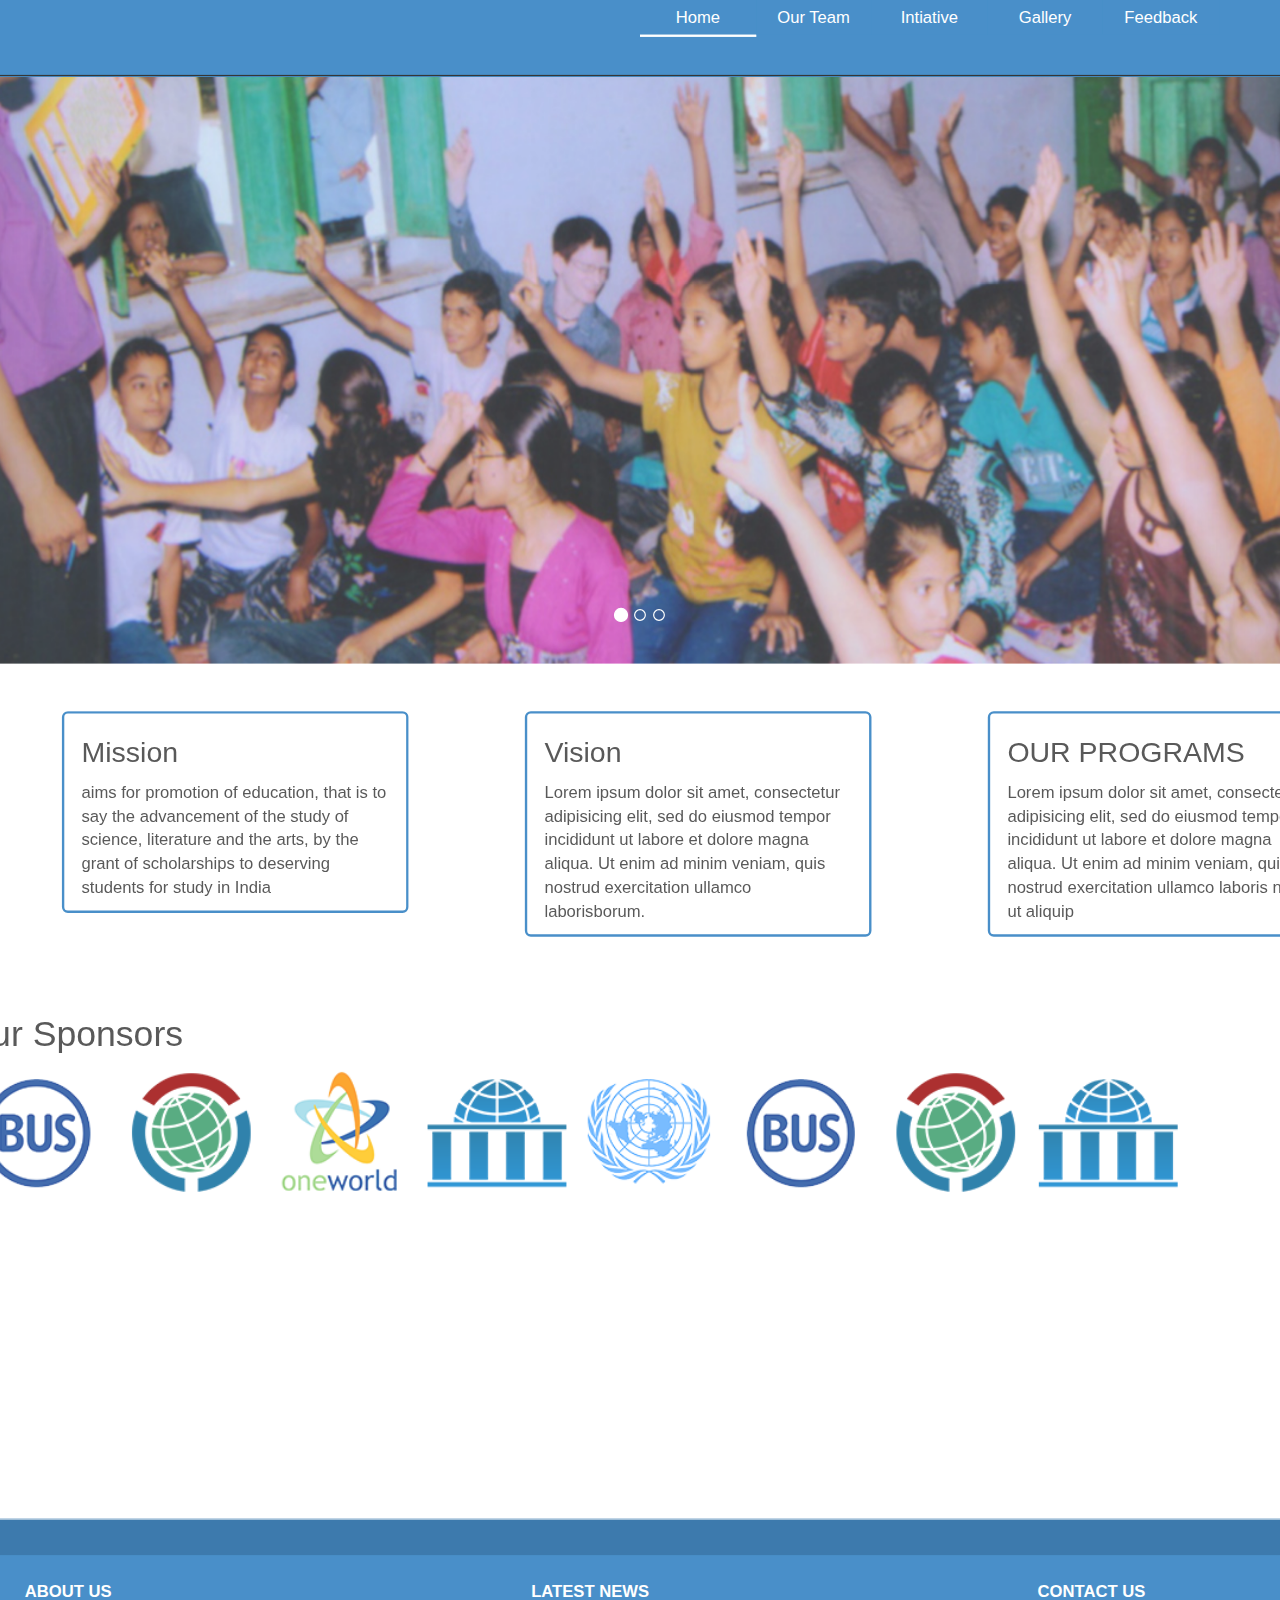
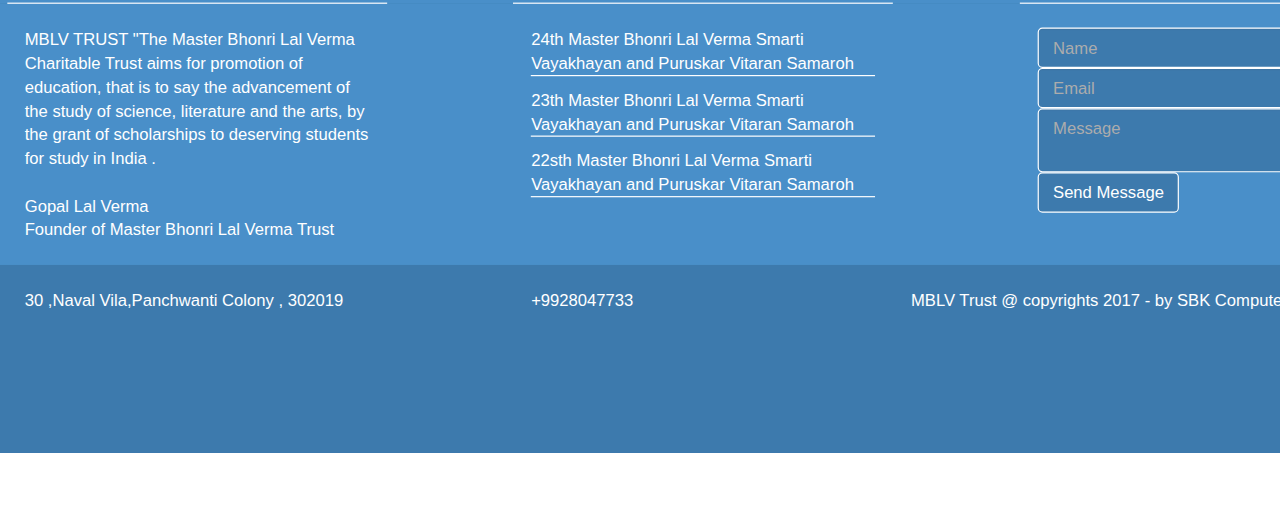
<file: index.html>
<!DOCTYPE html>
<html>
<head>
	<title>MBLV Trust | Home</title>
	<link rel="stylesheet" href="css/bootstrap.min.css" >
	<!-- <link rel="stylesheet" href="css/bootstrap-theme.min.css"> -->
	<link rel="stylesheet" href="css/main.css" >
	 <link href="css/full-slider.css" rel="stylesheet">
	<!-- Optional theme -->
	

	<!-- Latest compiled and minified JavaScript -->
	<script src="js/bootstrap.min.js" ></script>
</head>
<body>
	 <nav class="navbar navbar-inverse navbar-fixed-top" id="navbar-my">
      <div class="container">
        <div class="navbar-header" >
          <button type="button" class="navbar-toggle collapsed" data-toggle="collapse" >
            <span class="sr-only">Toggle navigation</span>
            <span class="icon-bar"></span>
            <span class="icon-bar"></span>
            <span class="icon-bar"></span>
          </button><br>
          <!-- <img src="cinqueterre.jpg" class="img-rounded" alt="Cinque Terre" width="50" height="50"> --> 
          <a class="navbar-brand" id="links-color" href="#">MBLV Trust</a>
        </div>
        <div id="navbar" class="navbar-collapse collapse">
          <form class="navbar-form navbar-right">
            <div class="form-group">
              <!-- <input type="text" placeholder="Email" class="form-control"> -->
            </div>
            <div class="form-group">
              <!-- <input type="password" placeholder="Password" class="form-control"> -->
            </div>
            <!-- <button type="submit" class="btn btn-success">Sign in</button> -->
            <button type="submit" class="btn btn-success">REG. NO. 2005/175</button>
          </form>
        </div><!--/.navbar-collapse -->
        <div class="row">
          <div class="col-sm-3"></div>
		  <div class="col-sm-3"></div>
		  <!-- <div class="col-sm-1"></div> -->
		  <div class="col-sm-1 navbtn" style="border-bottom: 2px solid white;"> <a class="links-nav" href="#">Home</a></div>
		  <div class="col-sm-1 navbtn" > <a class="links-nav" href="team.html">Our Team</a></div>
		  <div class="col-sm-1 navbtn"> <a class="links-nav" href="social.html">Intiative</a></div>
		  <div class="col-sm-1 navbtn"> <a class="links-nav" href="gallery.html">Gallery</a></div>
		  <div class="col-sm-1 navbtn"  onclick="nk()"> <a class="links-nav" href="#footer">Feedback</a></div>
		</div>
      </div>
    </nav>
<br>
<!-- <img src="images/logo.png" class="logo"> -->
<div class="container main" >
	<header id="myCarousel" class="carousel slide">
        <ol class="carousel-indicators">
            <li data-target="#myCarousel" data-slide-to="0" class="active"></li>
            <li data-target="#myCarousel" data-slide-to="1"></li>
            <li data-target="#myCarousel" data-slide-to="2"></li>
        </ol>
        <div class="carousel-inner">
            <div class="item active">
                <div class="fill" style="background-image:url(images/1.jpg);"></div>
                <div class="carousel-caption">
                 <!--    <h2><b>ARISE , AWEAK AND DON`T STOP TILL THE GOAL IS REACHED<b><br>
					MAHATMA GANDTHI</h2> -->
                </div>
            </div>
            <div class="item">
                <div class="fill" style="background-image:url('images/2.jpg');"></div>
                <div class="carousel-caption">
                    <!-- <h2><b>EDUCATION IS THE MANIFESTATION OF THE PERFECTION ALREADY IN MAN<b><br>
						SWAMI VEVEKANANDA	</h2> -->
                </div>
            </div>
            <div class="item">
                <div class="fill" style="background-image:url('images/3.jpg');"></div>
                <div class="carousel-caption">
                    <!-- <h2>EDUCATION IS THE MANIFESTATION OF THE PERFECTION ALREADY IN MAN<b><br>
						SWAMI VEVEKANANDA</h2> -->
                </div>
            </div>
        </div>
        <a class="left carousel-control" href="#myCarousel" data-slide="prev">
            <span class="icon-prev"></span>
        </a>
        <a class="right carousel-control" href="#myCarousel" data-slide="next">
            <span class="icon-next"></span>
        </a>

    </header>
</div><br>
<div class="container missions">
	<div class="row miss" >
	 	<div class="col-sm-1"></div>
		<div class="col-sm-3 mission1"> 
		  
		  <h3 >Mission</h3>
		  <p>aims for promotion of education, that is to say the advancement of the study of science, literature and the arts, by the grant of scholarships to deserving students for study in India  </p>
		</div>
	    <div class="col-sm-1"></div>
	    <div class="col-sm-3 mission1 ">
	    <h3 >Vision</h3>
		  <p>Lorem ipsum dolor sit amet, consectetur adipisicing elit, sed do eiusmod
		  tempor incididunt ut labore et dolore magna aliqua. Ut enim ad minim veniam,
		  quis nostrud exercitation ullamco laborisborum. </p>
		</div>
		<div class="col-sm-1"></div>
		<div class="col-sm-3 mission1">
		<h3>OUR PROGRAMS</h3>
		  <p>Lorem ipsum dolor sit amet, consectetur adipisicing elit, sed do eiusmod
		  tempor incididunt ut labore et dolore magna aliqua. Ut enim ad minim veniam,
		  quis nostrud exercitation ullamco laboris nisi ut aliquip  </p>
		</div>
    </div>
</div>
<div class="container partners">
	<h2 class="title-style-1">Our Sponsors</h2>
    <ul class="owl-carousel list-unstyled list-sponsors">
      <li> <img src="images/sponsors/bus.png" alt=""></li>
      <li> <img src="images/sponsors/wikimedia.png" alt=""></li>
      <li> <img src="images/sponsors/one-world.png" alt=""></li>
      <li> <img src="images/sponsors/wikiversity.png" alt=""></li>
      <li> <img src="images/sponsors/united-nations.png" alt=""></li>
      <li> <img src="images/sponsors/bus.png" alt=""></li>
      <li> <img src="images/sponsors/wikimedia.png" alt=""></li>
      <li> <img src="images/sponsors/wikiversity.png" alt="">
    </ul>
</div>

<div class="container" id="footer">

 	<div class="row footer" >
	 	<div class="col-sm-1"></div>
		  <div class="col-sm-3 text"><br>
		  <b>ABOUT US</b>
		</div>
	    <div class="col-sm-1"></div>
	    <div class="col-sm-3 text"><br>
		  <b>LATEST NEWS</b>
		</div>
		<div class="col-sm-1"></div>
		<div class="col-sm-3 text"><br>
			<b>CONTACT US</b>
		</div>
    </div>
	 <div class="row footer1" >
	 	  <div class="col-sm-1"></div>
		  <div class="col-sm-3 small-text"><br>
		  	MBLV TRUST "The Master Bhonri Lal Verma Charitable Trust aims for promotion of education, that is to say the advancement of the study of science, literature and the arts, by the grant of scholarships to deserving students for study in India . <br><br>
		  	Gopal Lal Verma<br>
			Founder of Master Bhonri Lal Verma Trust <br><br>
		  </div>
		  <div class="col-sm-1"></div>
		  <div class="col-sm-3 small-text">
		 	 <p><br>
		 	 	<a href="#">
		 	 		24th Master Bhonri Lal Verma Smarti Vayakhayan and
		 	 		Puruskar Vitaran Samaroh 
		 	 	</a>
		 	 </p>
		 	 <p>
		 	 	<a href="#">
		 	 		23th Master Bhonri Lal Verma Smarti Vayakhayan and
		 	 		Puruskar Vitaran Samaroh 
		 	 	</a>
		 	 </p>
		 	 <p>
		 	 	<a href="#">
		 	 		22sth Master Bhonri Lal Verma Smarti Vayakhayan and
		 	 		Puruskar Vitaran Samaroh 
		 	 	</a>
		 	 </p>
		 	 </div>
		  <div class="col-sm-1"></div>
		  <div class="col-sm-3 small-text">
		  <br>
			  	<form class="">
	            <div class="form-group footer-form" >
	              <input type="text" placeholder="Name" class="form-control ">
	            </div>
	            <div class="form-group">
	              <input type="Email" placeholder="Email" class="form-control footer-form">
	            </div>
	            <div class="form-group">
	              <textarea type="password" placeholder="Message" class="form-control footer-form"></textarea>
	            </div>
	            <button type="submit" class="btn btn-success">Send Message</button>
	          </form>
		  </div>
	</div>
	<div class="row bottom-footer" >
	 	<div class="col-sm-1"></div>
		  <div class="col-sm-3 "><br>30 ,Naval Vila,Panchwanti Colony , 302019 </div>
	    <div class="col-sm-1"></div>
	    <div class="col-sm-3 "><br>+9928047733</div>
		<div class="col-sm-4"><br>
			MBLV Trust @ copyrights 2017 - by <a href="http://www.mblvtrust.in" target="_blank">SBK Computers</a>&nbsp&nbsp<a href="https://www.facebook.com/TrustMBLV/"> <img src="images/facebook.jpg" style="width: 20px;height: 20px; cursor: pointer;"></a>
		</div>
		<!-- <div class="col-sm-1 ">SBK Computers</div> -->
    </div>
    <script src="js/jquery.js"></script>
    <script src="js/bootstrap.min.js"></script>
     <script>
    $('.carousel').carousel({
        interval: 3000 //changes the speed
    })
    </script>
    <script src = "js/TweenMax.min.js"></script>
<script src = "js/main.js"></script>
</div>
</body>
</html>
</file>
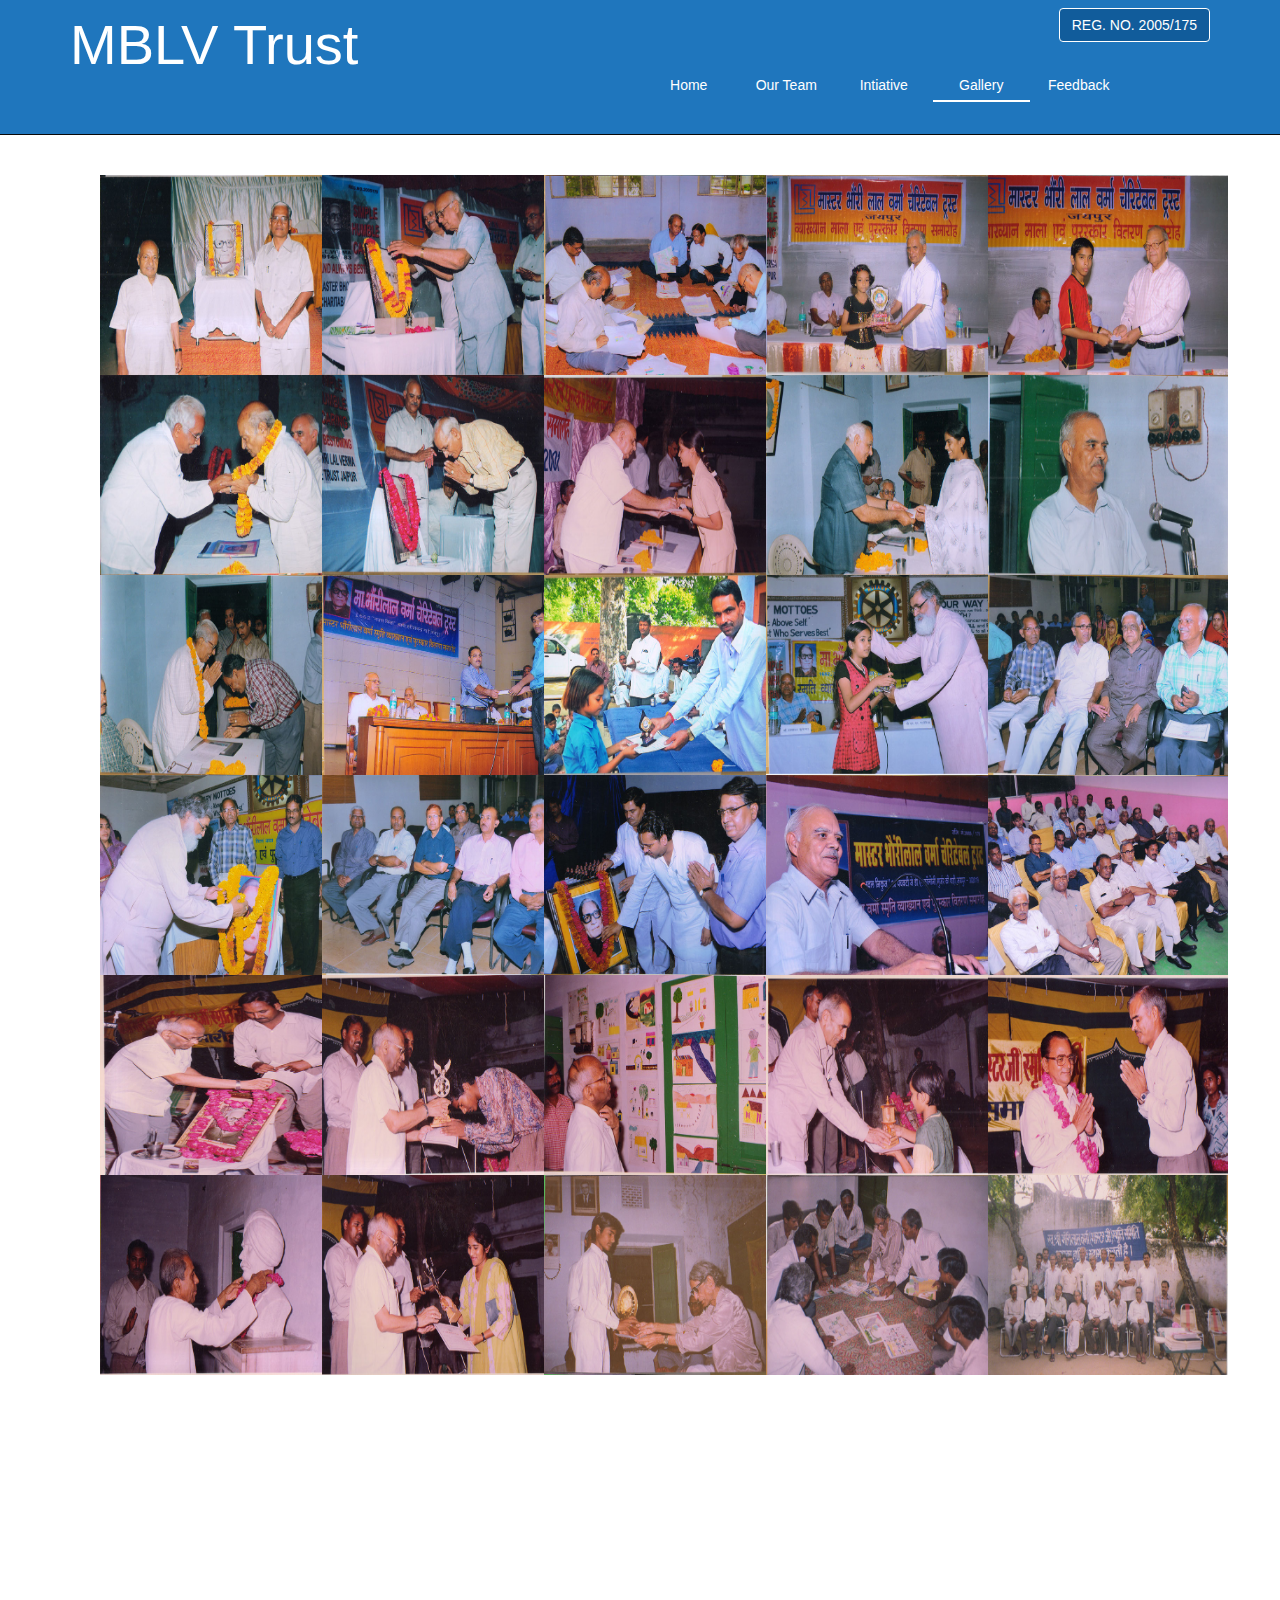
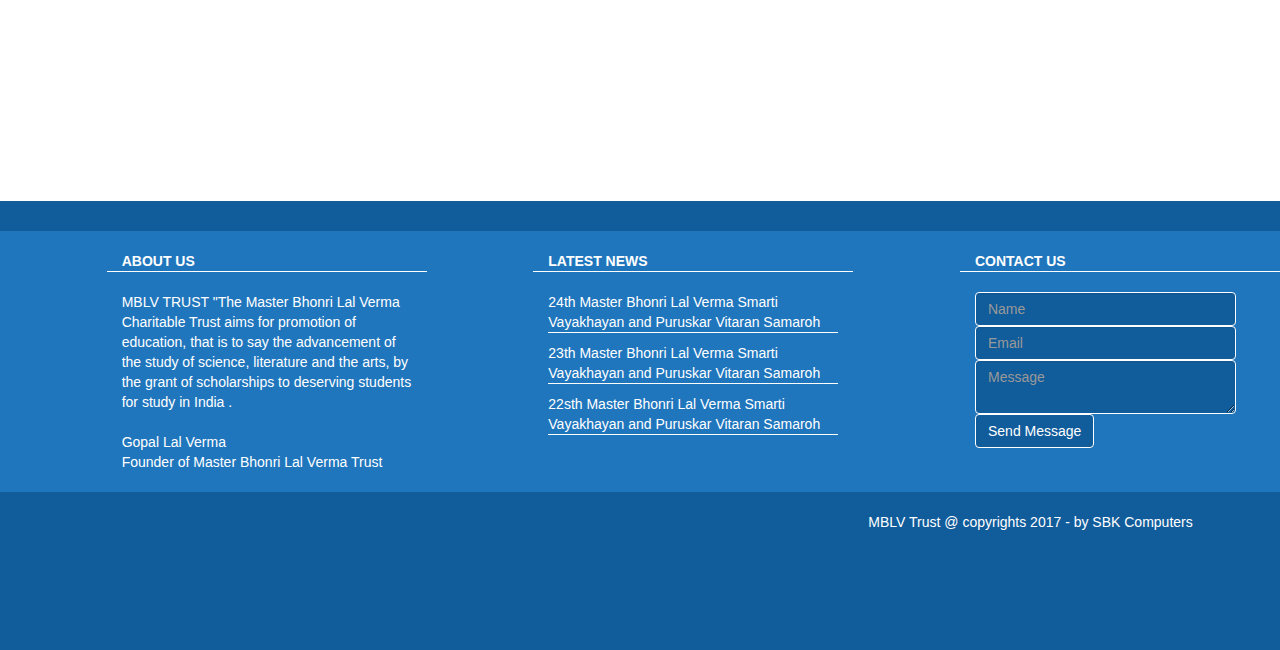
<file: gallery.html>
<!DOCTYPE html>
<html>
<head>
	<title></title>
	<link rel="stylesheet" href="css/bootstrap.min.css" >
	<link rel="stylesheet" href="css/gallery.css" >
</head>
<body>
	 <nav class="navbar navbar-inverse navbar-fixed-top" id="navbar-my">
      <div class="container">
        <div class="navbar-header" >

          <button type="button" class="navbar-toggle collapsed" data-toggle="collapse" >
            <span class="sr-only">Toggle navigation</span>
            <span class="icon-bar"></span>
            <span class="icon-bar"></span>
            <span class="icon-bar"></span>
          </button>
          <br> 
          <a class="navbar-brand" id="links-color" href="#">MBLV Trust</a>
        </div>
        <div id="navbar" class="navbar-collapse collapse">
          <form class="navbar-form navbar-right">
            <div class="form-group">
              <!-- <input type="text" placeholder="Email" class="form-control"> -->
            </div>
            <div class="form-group">
              <!-- <input type="password" placeholder="Password" class="form-control"> -->
            </div>
            <!-- <button type="submit" class="btn btn-success">Sign in</button> -->
             <button type="submit" class="btn btn-success">REG. NO. 2005/175</button>
          </form>
        </div>
        <div class="row">
          <div class="col-sm-3"></div>
		  <div class="col-sm-3"></div>
		   <div class="col-sm-1 navbtn"> <a class="links-nav" href="index.html">Home</a></div>
		  <div class="col-sm-1 navbtn"> <a class="links-nav" href="team.html">Our Team</a></div>
		  <div class="col-sm-1 navbtn"> <a class="links-nav" href="social.html">Intiative</a></div>
		  <div class="col-sm-1 navbtn" style="border-bottom: 2px solid white;"> <a class="links-nav" href="gallery.html">Gallery</a></div>
		  <div class="col-sm-1 navbtn"  onclick="nk()"> <a class="links-nav" href="#footer">Feedback</a></div>
		</div>
      </div>
    </nav>
<br>

<div class="container main">
<br><br>
	<div class="row " >
	 	<div class="col-sm-1"></div>
		  <div class="col-sm-2 ">
		  <img src="images/2005-3.jpg" width="240px" height="200px" class="imagesGallery">
		  </div>
	    <div class="col-sm-2 ">
		  <img src="images/2006-2.jpg" width="240px" height="200px" class="imagesGallery">
		</div>
		<!-- <div class="col-sm-1"></div> -->
		<div class="col-sm-2 ">
			<img src="images/2010-4.jpg" width="240px" height="200px" class="imagesGallery">
		</div>
		<div class="col-sm-2 ">
			<img src="images/2008-2.jpg" width="240px" height="200px" class="imagesGallery">
		</div>
		<div class="col-sm-2 ">
			<img src="images/2008-1.jpg" width="240px" height="200px" class="imagesGallery">
		</div>
    </div>
    <div class="row " >
	 	<div class="col-sm-1"></div>
		  <div class="col-sm-2 ">
		  <img src="images/2007-3.jpg" width="240px" height="200px" class="imagesGallery">
		  </div>
	    <div class="col-sm-2 ">
		  <img src="images/2007-2.jpg" width="240px" height="200px" class="imagesGallery">
		</div>
		<!-- <div class="col-sm-1"></div> -->
		<div class="col-sm-2 ">
			<img src="images/2001-3.jpg" width="240px" height="200px" class="imagesGallery">
		</div>
		<div class="col-sm-2 ">
			<img src="images/2003-1.jpg" width="240px" height="200px" class="imagesGallery">
		</div>
		<div class="col-sm-2 ">
			<img src="images/2003-5.jpg" width="240px" height="200px" class="imagesGallery">
		</div>
    </div>
    <div class="row " >
	 	<div class="col-sm-1"></div>
		  <div class="col-sm-2 ">
		  <img src="images/2003-7.jpg" width="240px" height="200px" class="imagesGallery">
		  </div>
	    <div class="col-sm-2 ">
		  <img src="images/2012-2.jpg" width="240px" height="200px" class="imagesGallery">
		</div>
		<!-- <div class="col-sm-1"></div> -->
		<div class="col-sm-2 ">
			<img src="images/2012-4.jpg" width="240px" height="200px" class="imagesGallery">
		</div>
		<div class="col-sm-2 ">
			<img src="images/2013-2.jpg" width="240px" height="200px" class="imagesGallery">
		</div>
		<div class="col-sm-2 ">
			<img src="images/2013-3.jpg" width="240px" height="200px" class="imagesGallery">
		</div>
    </div>
    <div class="row " >
	 	<div class="col-sm-1"></div>
		  <div class="col-sm-2 ">
		  <img src="images/2013-5.jpg" width="240px" height="200px" class="imagesGallery">
		  </div>
	    <div class="col-sm-2 ">
		  <img src="images/2013-7.jpg" width="240px" height="200px" class="imagesGallery">
		</div>
		<!-- <div class="col-sm-1"></div> -->
		<div class="col-sm-2 ">
			<img src="images/2014-2.jpg" width="240px" height="200px" class="imagesGallery">
		</div>
		<div class="col-sm-2 ">
			<img src="images/2015-2.jpg" width="240px" height="200px" class="imagesGallery">
		</div>
		<div class="col-sm-2 ">
			<img src="images/2015-4.jpg" width="240px" height="200px" class="imagesGallery">
		</div>
    </div>
    <div class="row " >
	 	<div class="col-sm-1"></div>
		  <div class="col-sm-2 ">
		  <img src="images/93-1.jpg" width="240px" height="200px" class="imagesGallery">
		  </div>
	    <div class="col-sm-2 ">
		  <img src="images/93-2.jpg" width="240px" height="200px" class="imagesGallery">
		</div>
		<!-- <div class="col-sm-1"></div> -->
		<div class="col-sm-2 ">
			<img src="images/93-11.jpg" width="240px" height="200px" class="imagesGallery">
		</div>
		<div class="col-sm-2 ">
			<img src="images/93-9.jpg" width="240px" height="200px" class="imagesGallery">
		</div>
		<div class="col-sm-2 ">
			<img src="images/93-8.jpg" width="240px" height="200px" class="imagesGallery">
		</div>
    </div>
    <div class="row " >
	 	<div class="col-sm-1"></div>
		  <div class="col-sm-2 ">
		  <img src="images/93-6.jpg" width="240px" height="200px" class="imagesGallery">
		  </div>
	    <div class="col-sm-2 ">
		  <img src="images/93-3.jpg" width="240px" height="200px" class="imagesGallery">
		</div>
		<!-- <div class="col-sm-1"></div> -->
		<div class="col-sm-2 ">
			<img src="images/94-1.jpg" width="240px" height="200px" class="imagesGallery">
		</div>
		<div class="col-sm-2 ">
			<img src="images/94-2.jpg" width="240px" height="200px" class="imagesGallery">
		</div>
		<div class="col-sm-2 ">
			<img src="images/94-7.jpg" width="240px" height="200px" class="imagesGallery">
		</div>
    </div>

	 
</div>

<div class="container" id="footer">

 	<div class="row footer" >
	 	<div class="col-sm-1"></div>
		  <div class="col-sm-3 text"><br>
		  <b>ABOUT US</b>
		</div>
	    <div class="col-sm-1"></div>
	    <div class="col-sm-3 text"><br>
		  <b>LATEST NEWS</b>
		</div>
		<div class="col-sm-1"></div>
		<div class="col-sm-3 text"><br>
			<b>CONTACT US</b>
		</div>
    </div>
	 <div class="row footer1" >
	 	  <div class="col-sm-1"></div>
		  <div class="col-sm-3 small-text"><br>
		  	MBLV TRUST "The Master Bhonri Lal Verma Charitable Trust aims for promotion of education, that is to say the advancement of the study of science, literature and the arts, by the grant of scholarships to deserving students for study in India . <br><br>
		  	Gopal Lal Verma<br>
			Founder of Master Bhonri Lal Verma Trust <br><br>
		  </div>
		  <div class="col-sm-1"></div>
		  <div class="col-sm-3 small-text">
		 	 <p><br>
		 	 	<a href="#">
		 	 		24th Master Bhonri Lal Verma Smarti Vayakhayan and
		 	 		Puruskar Vitaran Samaroh 
		 	 	</a>
		 	 </p>
		 	 <p>
		 	 	<a href="#">
		 	 		23th Master Bhonri Lal Verma Smarti Vayakhayan and
		 	 		Puruskar Vitaran Samaroh 
		 	 	</a>
		 	 </p>
		 	 <p>
		 	 	<a href="#">
		 	 		22sth Master Bhonri Lal Verma Smarti Vayakhayan and
		 	 		Puruskar Vitaran Samaroh 
		 	 	</a>
		 	 </p>
		 	 </div>
		  <div class="col-sm-1"></div>
		  <div class="col-sm-3 small-text">
		  <br>
			  	<form class="">
	            <div class="form-group footer-form" >
	              <input type="text" placeholder="Name" class="form-control ">
	            </div>
	            <div class="form-group">
	              <input type="Email" placeholder="Email" class="form-control footer-form">
	            </div>
	            <div class="form-group">
	              <textarea type="password" placeholder="Message" class="form-control footer-form"></textarea>
	            </div>
	            <button type="submit" class="btn btn-success">Send Message</button>
	          </form>
		  </div>
	</div>
	<div class="row bottom-footer" >
	 	<div class="col-sm-1"></div>
		  <div class="col-sm-3 "></div>
	    <div class="col-sm-1"></div>
	    <div class="col-sm-3 "></div>
		<div class="col-sm-4"><br>
			MBLV Trust @ copyrights 2017 - by <a href="http://www.mblvtrust.com" target="_blank">SBK Computers</a>
		</div>
		<!-- <div class="col-sm-1 ">SBK Computers</div> -->
    </div>
    <script src = "js/TweenMax.min.js"></script>
<script src = "js/gallery.js"></script>
</div>
</body>
</html>
</file>
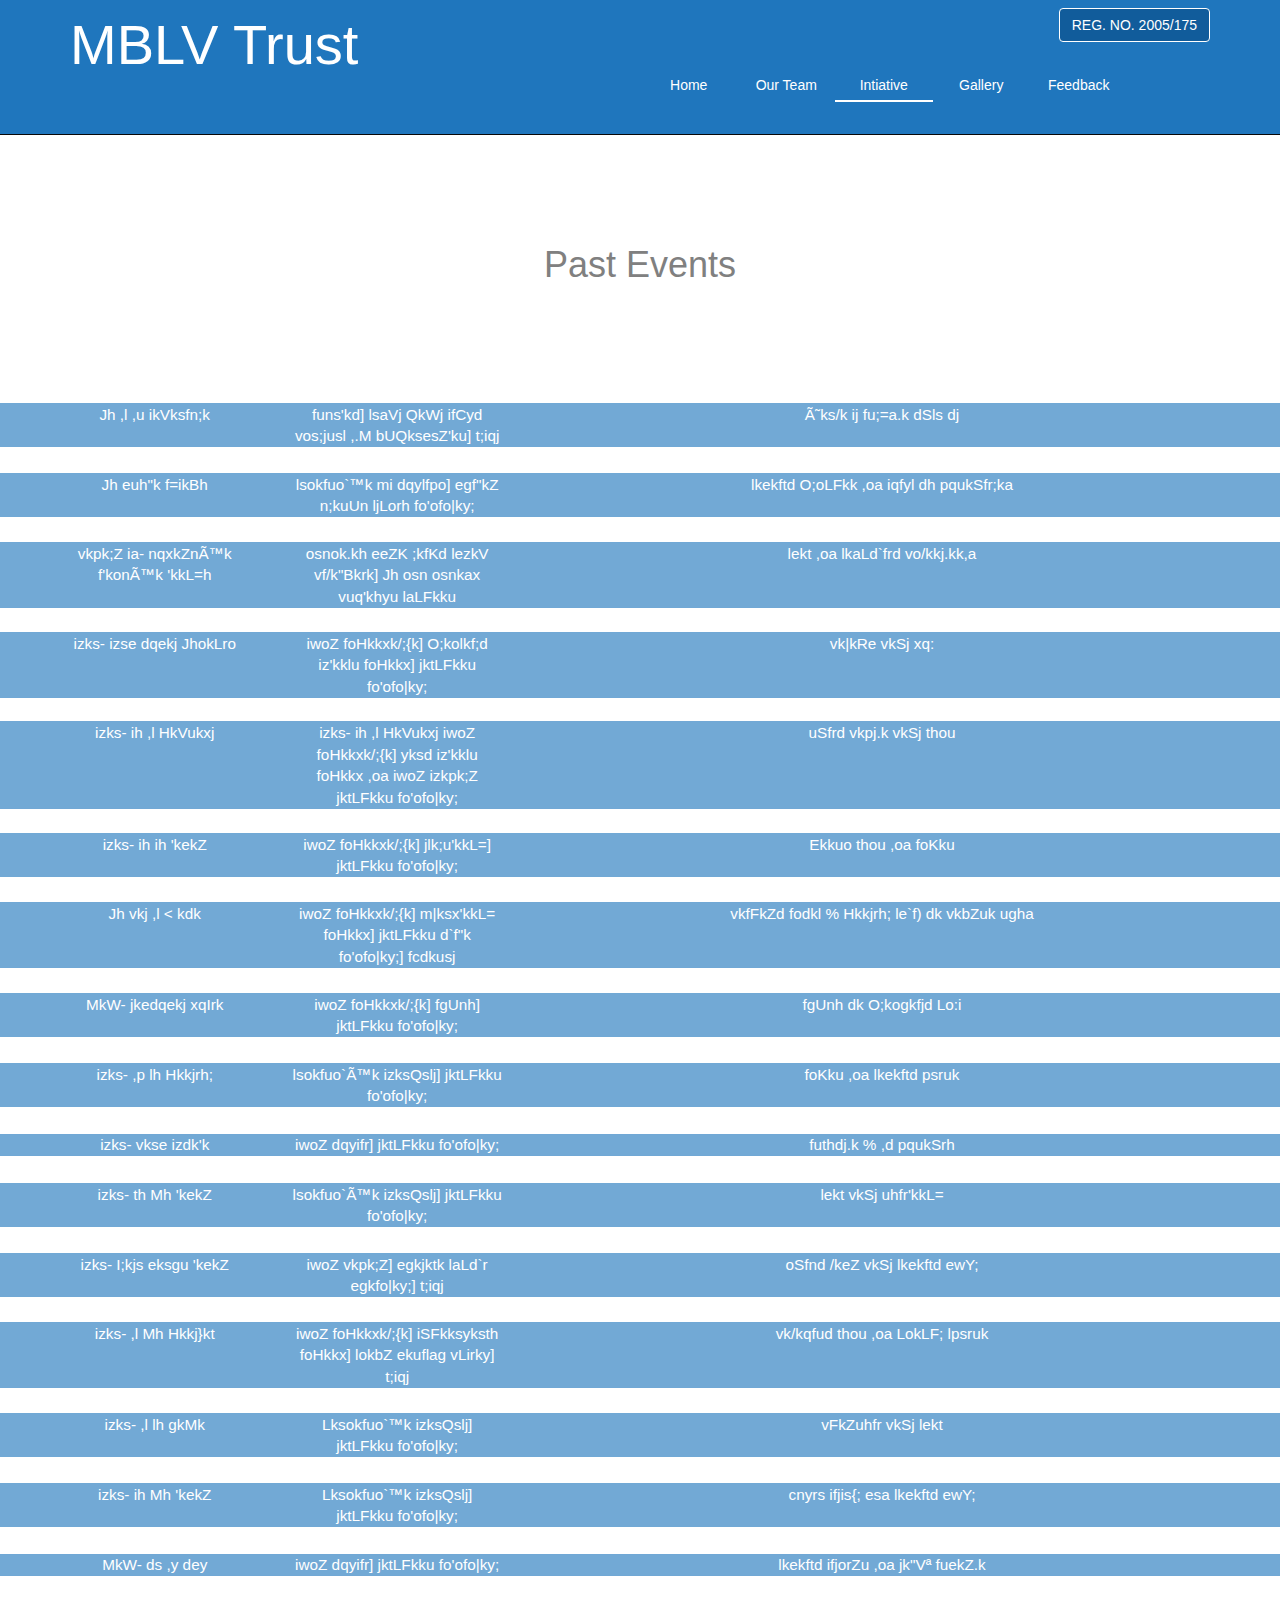
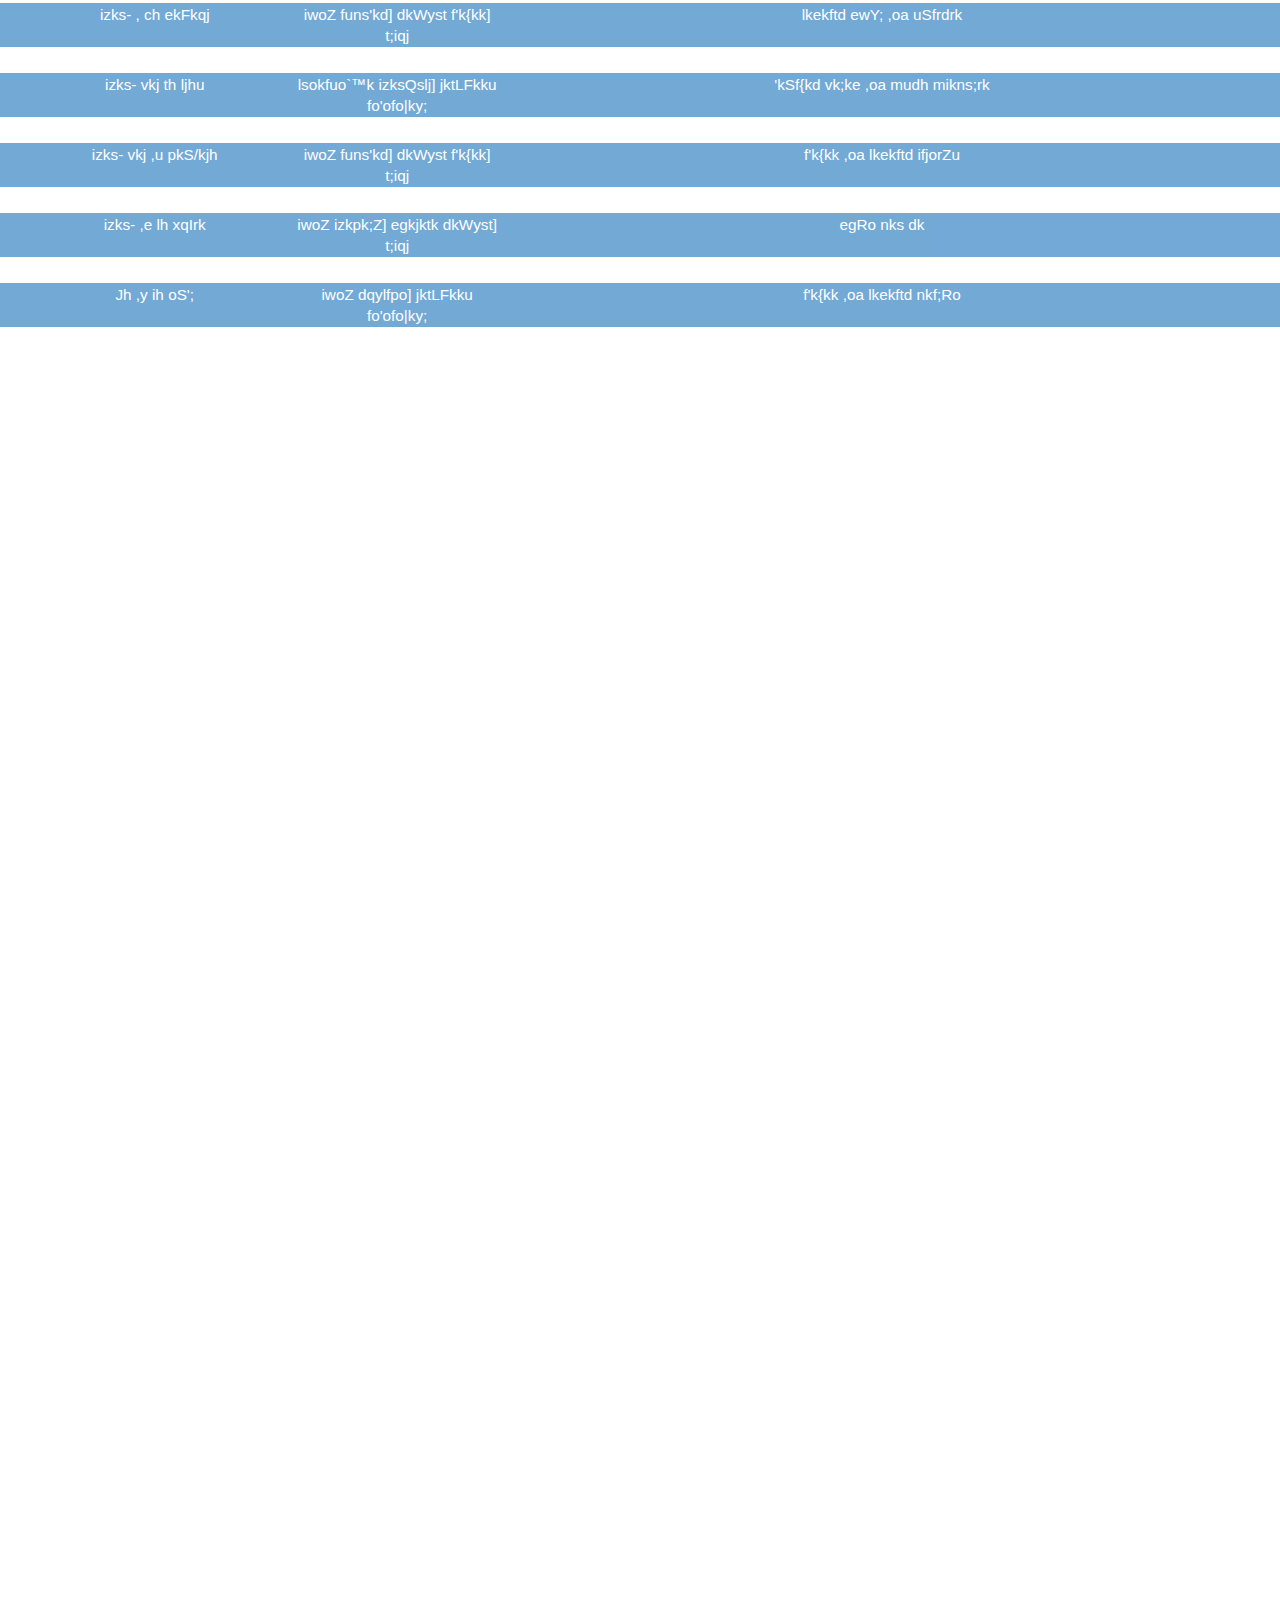
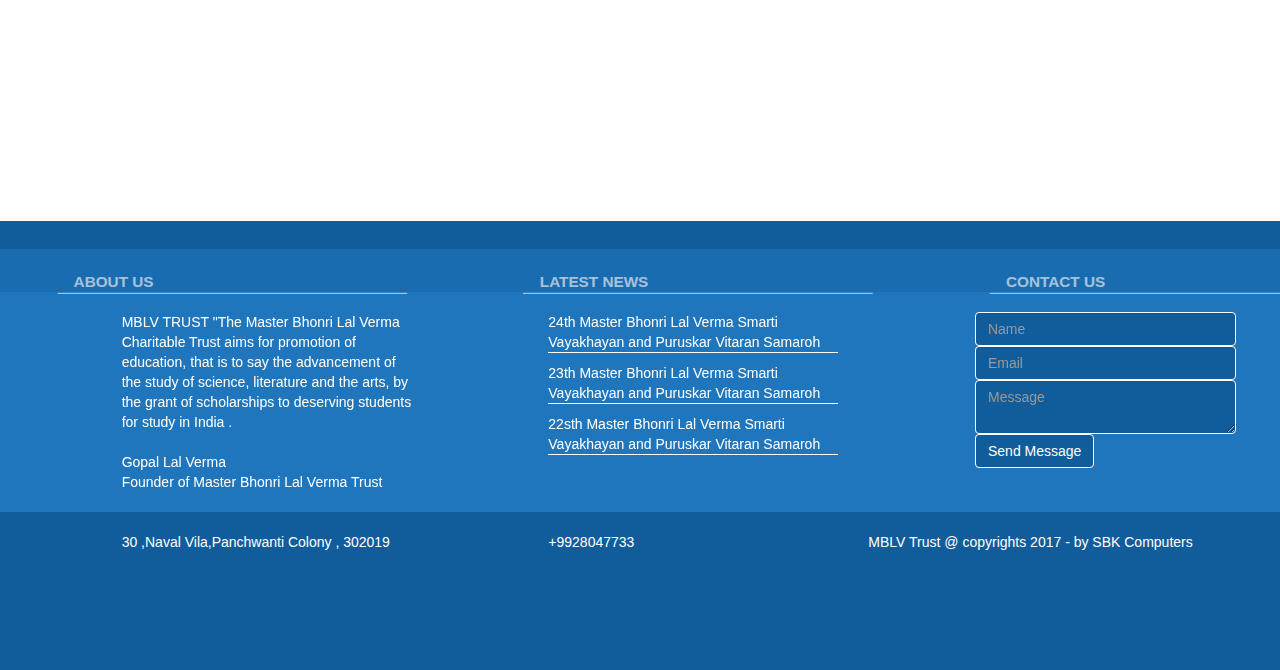
<file: social.html>
<!DOCTYPE html>
<html>
<head>
	<title>MBLV Trust | Social</title>
	<link rel="stylesheet" href="css/bootstrap.min.css" >
	<link rel="stylesheet" href="css/social.css" >
</head>
<body>
	 <nav class="navbar navbar-inverse navbar-fixed-top" id="navbar-my">
      <div class="container">
        <div class="navbar-header" >

          <button type="button" class="navbar-toggle collapsed" data-toggle="collapse" >
            <span class="sr-only">Toggle navigation</span>
            <span class="icon-bar"></span>
            <span class="icon-bar"></span>
            <span class="icon-bar"></span>
          </button>
          <br> 
          <a class="navbar-brand" id="links-color" href="#">MBLV Trust</a>
        </div>
        <div id="navbar" class="navbar-collapse collapse">
           <form class="navbar-form navbar-right">
            <div class="form-group">
              <!-- <input type="text" placeholder="Email" class="form-control"> -->
            </div>
            <div class="form-group">
              <!-- <input type="password" placeholder="Password" class="form-control"> -->
            </div>
            <!-- <button type="submit" class="btn btn-success">Sign in</button> -->
            <button type="submit" class="btn btn-success">REG. NO. 2005/175</button>
          </form>
        </div>
        <div class="row">
          <div class="col-sm-3"></div>
		  <div class="col-sm-3"></div>
		  <div class="col-sm-1 navbtn"> <a class="links-nav" href="index.html">Home</a></div>
		  <div class="col-sm-1 navbtn" > <a class="links-nav" href="team.html">Our Team</a></div>
		  <div class="col-sm-1 navbtn" style="border-bottom: 2px solid white;"> <a class="links-nav" href="social.html">Intiative</a></div>
		  <div class="col-sm-1 navbtn feed" > <a class="links-nav" href="gallery.html">Gallery</a></div>
		  <div class="col-sm-1 navbtn feed" onclick="nk()"> <a class="links-nav" href="#footer">Feedback</a></div>
		</div>
      </div>
    </nav>
<br>

<div class="container main">
<h1 style="font-family: sans-serif;">Past Events</h1>
	 	<div class="row footer" >
	 	<!-- <div class="col-sm-1">2016</div> -->
	 	<!-- <div class="col-sm-2">Mr Narendra Kumawat</div> -->
	 	<!-- <div class/="col-sm-2">designation</div> -->
	 	<!-- <div class="col-sm-6">MBLV TRUST "The Master Bhonri Lal Verma Charitable Trust aims for promotion of education, that is to say the advancement of the study of science, literature and the arts, by the grant of scholarships to deserving students for study in India .</div> -->
   		</div>
   		<div class="row footer" >
	 	<!-- <div class="col-sm-1">2015</div> -->
	 	<!-- <div class="col-sm-2">Mr Narendra Kumawat</div> -->
	 	<!-- <div class="col-sm-2">designation</div> -->
	 	<!-- <div class="col-sm-6">MBLV TRUST "The Master Bhonri Lal Verma Charitable Trust aims for promotion of education, that is to say the advancement of the study of science, literature and the arts, by the grant of scholarships to deserving students for study in India .</div> -->
   		</div>
   		<div class="row footer" >
	 	<!-- <div class="col-sm-1">2014</div> -->
	 	<!-- <div class="col-sm-2">Mr Narendra Kumawat</div> -->
	 	<!-- <div class="col-sm-2">designation</div> -->
	 	<!-- <div class="col-sm-6">MBLV TRUST "The Master Bhonri Lal Verma Charitable Trust aims for promotion of education, that is to say the advancement of the study of science, literature and the arts, by the grant of scholarships to deserving students for study in India .</div> -->
   		</div>
   		<div class="row footer" >
	 	<div class="col-sm-1">2013</div>
	 	<div class="col-sm-2">Jh ,l ,u ikVksfn;k</div>
	 	<div class="col-sm-2">funs'kd] lsaVj QkWj ifCyd vos;jusl ,.M bUQksesZ'ku] t;iqj</div>
	 	<div class="col-sm-6">Ã˜ks/k ij fu;=a.k dSls dj</div>
   		</div>
   		<div class="row footer" >
	 	<div class="col-sm-1">2012</div>
	 	<div class="col-sm-2">Jh euh"k f=ikBh</div>
	 	<div class="col-sm-2">lsokfuo`™k mi dqylfpo] egf"kZ n;kuUn ljLorh fo'ofo|ky;</div>
	 	<div class="col-sm-6">lkekftd O;oLFkk ,oa iqfyl dh pqukSfr;ka</div>
   		</div>
   		<div class="row footer" >
	 	<div class="col-sm-1">2011</div>
	 	<div class="col-sm-2">vkpk;Z ia- nqxkZnÃ™k f'konÃ™k 'kkL=h</div>
	 	<div class="col-sm-2">osnok.kh eeZK ;kfKd lezkV vf/k"Bkrk] Jh osn osnkax vuq'khyu laLFkku</div>
	 	<div class="col-sm-6">lekt ,oa lkaLd`frd vo/kkj.kk,a</div>
   		</div>
   		<div class="row footer" >
	 	<div class="col-sm-1">2010</div>
	 	<div class="col-sm-2">izks- izse dqekj JhokLro</div>
	 	<div class="col-sm-2">iwoZ foHkkxk/;{k] O;kolkf;d iz'kklu foHkkx] jktLFkku fo'ofo|ky;</div>
	 	<div class="col-sm-6">vk|kRe vkSj xq:</div>
   		</div>
   		<div class="row footer" >
	 	<div class="col-sm-1">2009</div>
	 	<div class="col-sm-2">izks- ih ,l HkVukxj</div>
	 	<div class="col-sm-2">izks- ih ,l HkVukxj	iwoZ foHkkxk/;{k] yksd iz'kklu foHkkx ,oa iwoZ izkpk;Z jktLFkku fo'ofo|ky;</div>
	 	<div class="col-sm-6">uSfrd vkpj.k vkSj thou</div>
   		</div> 
   		<div class="row footer" >
	 	<div class="col-sm-1">2008</div>
	 	<div class="col-sm-2">izks- ih ih 'kekZ</div>
	 	<div class="col-sm-2">iwoZ foHkkxk/;{k] jlk;u'kkL=] jktLFkku fo'ofo|ky;</div>
	 	<div class="col-sm-6">Ekkuo thou ,oa foKku</div>
   		</div> 
   		<div class="row footer" >
	 	<div class="col-sm-1">2007</div>
	 	<div class="col-sm-2">Jh vkj ,l < kdk</div>
	 	<div class="col-sm-2">iwoZ foHkkxk/;{k] m|ksx'kkL= foHkkx] jktLFkku d`f"k fo'ofo|ky;] fcdkusj</div>
	 	<div class="col-sm-6">vkfFkZd fodkl % Hkkjrh; le`f) dk vkbZuk ugha</div>
   		</div> 
   		<div class="row footer" >
	 	<div class="col-sm-1">2006</div>
	 	<div class="col-sm-2">MkW- jkedqekj xqIrk</div>
	 	<div class="col-sm-2">iwoZ foHkkxk/;{k] fgUnh] jktLFkku fo'ofo|ky;</div>
	 	<div class="col-sm-6">fgUnh dk O;kogkfjd Lo:i</div>
   		</div> 
   		<div class="row footer" >
	 	<div class="col-sm-1">2005</div>
	 	<div class="col-sm-2">izks- ,p lh Hkkjrh;</div>
	 	<div class="col-sm-2">lsokfuo`Ã™k izksQslj] jktLFkku fo'ofo|ky;</div>
	 	<div class="col-sm-6">foKku ,oa lkekftd psruk</div>
   		</div> 
   		<div class="row footer" >
	 	<div class="col-sm-1">2004</div>
	 	<div class="col-sm-2">izks- vkse izdk'k</div>
	 	<div class="col-sm-2">iwoZ dqyifr] jktLFkku fo'ofo|ky;</div>
	 	<div class="col-sm-6">futhdj.k % ,d pqukSrh</div>
   		</div> 
   		<div class="row footer" >
	 	<div class="col-sm-1">2003</div>
	 	<div class="col-sm-2">izks- th Mh 'kekZ</div>
	 	<div class="col-sm-2">lsokfuo`Ã™k izksQslj] jktLFkku fo'ofo|ky;</div>
	 	<div class="col-sm-6">lekt vkSj uhfr'kkL=</div>
   		</div> 
   		<div class="row footer" >
	 	<div class="col-sm-1">2002</div>
	 	<div class="col-sm-2">izks- I;kjs eksgu 'kekZ</div>
	 	<div class="col-sm-2">iwoZ vkpk;Z] egkjktk laLd`r egkfo|ky;] t;iqj</div>
	 	<div class="col-sm-6">oSfnd /keZ vkSj lkekftd ewY;</div>
   		</div> 
   		<div class="row footer" >
	 	<div class="col-sm-1">2001</div>
	 	<div class="col-sm-2">izks- ,l Mh Hkkj}kt</div>
	 	<div class="col-sm-2">iwoZ foHkkxk/;{k] iSFkksyksth foHkkx] lokbZ ekuflag vLirky] t;iqj</div>
	 	<div class="col-sm-6">vk/kqfud thou ,oa LokLF; lpsruk</div>
   		</div> 
   		<div class="row footer" >
	 	<div class="col-sm-1">2000</div>
	 	<div class="col-sm-2">izks- ,l lh gkMk</div>
	 	<div class="col-sm-2">Lksokfuo`™k izksQslj] jktLFkku fo'ofo|ky;</div>
	 	<div class="col-sm-6">vFkZuhfr vkSj lekt</div>
   		</div> 
   		<div class="row footer" >
	 	<div class="col-sm-1">1999</div>
	 	<div class="col-sm-2">izks- ih Mh 'kekZ</div>
	 	<div class="col-sm-2">Lksokfuo`™k izksQslj] jktLFkku fo'ofo|ky;</div>
	 	<div class="col-sm-6">cnyrs ifjis{; esa lkekftd ewY;</div>
   		</div> 
   		<div class="row footer" >
	 	<div class="col-sm-1">1998</div>
	 	<div class="col-sm-2">MkW- ds ,y dey</div>
	 	<div class="col-sm-2">iwoZ dqyifr] jktLFkku fo'ofo|ky;</div>
	 	<div class="col-sm-6">lkekftd ifjorZu ,oa jk"Vª fuekZ.k</div>
   		</div> 
   		<div class="row footer" >
	 	<div class="col-sm-1">1997</div>
	 	<div class="col-sm-2">izks- , ch ekFkqj</div>
	 	<div class="col-sm-2">iwoZ funs'kd] dkWyst f'k{kk] t;iqj</div>
	 	<div class="col-sm-6">lkekftd ewY; ,oa uSfrdrk</div>
   		</div> 
   		<div class="row footer" >
	 	<div class="col-sm-1">1996</div>
	 	<div class="col-sm-2">izks- vkj th ljhu</div>
	 	<div class="col-sm-2">lsokfuo`™k izksQslj] jktLFkku fo'ofo|ky;</div>
	 	<div class="col-sm-6">'kSf{kd vk;ke ,oa mudh mikns;rk</div>
   		</div> 
   		<div class="row footer" >
	 	<div class="col-sm-1">1995</div>
	 	<div class="col-sm-2">izks- vkj ,u pkS/kjh</div>
	 	<div class="col-sm-2">iwoZ funs'kd] dkWyst f'k{kk] t;iqj</div>
	 	<div class="col-sm-6">f'k{kk ,oa lkekftd ifjorZu</div>
   		</div> 
   		<div class="row footer" >
	 	<div class="col-sm-1">1994</div>
	 	<div class="col-sm-2">izks- ,e lh xqIrk</div>
	 	<div class="col-sm-2">iwoZ izkpk;Z] egkjktk dkWyst] t;iqj</div>
	 	<div class="col-sm-6">egRo nks dk</div>
   		</div> 
   		<div class="row footer" >
	 	<div class="col-sm-1">1993</div>
	 	<div class="col-sm-2">Jh ,y ih oS';</div>
	 	<div class="col-sm-2">iwoZ dqylfpo] jktLFkku fo'ofo|ky;</div>
	 	<div class="col-sm-6">f'k{kk ,oa lkekftd nkf;Ro</div>
   		</div> 
   		

</div>

<div class="container" id="footer">

 	<div class="row footer" >
	 	<div class="col-sm-1"></div>
		  <div class="col-sm-3 text"><br>
		  <b>ABOUT US</b>
		</div>
	    <div class="col-sm-1"></div>
	    <div class="col-sm-3 text"><br>
		  <b>LATEST NEWS</b>
		</div>
		<div class="col-sm-1"></div>
		<div class="col-sm-3 text"><br>
			<b>CONTACT US</b>
		</div>
    </div>
	 <div class="row footer1" >
	 	  <div class="col-sm-1"></div>
		  <div class="col-sm-3 small-text"><br>
		  	MBLV TRUST "The Master Bhonri Lal Verma Charitable Trust aims for promotion of education, that is to say the advancement of the study of science, literature and the arts, by the grant of scholarships to deserving students for study in India . <br><br>
		  	Gopal Lal Verma<br>
			Founder of Master Bhonri Lal Verma Trust <br><br>
		  </div>
		  <div class="col-sm-1"></div>
		  <div class="col-sm-3 small-text">
		 	 <p><br>
		 	 	<a href="#">
		 	 		24th Master Bhonri Lal Verma Smarti Vayakhayan and
		 	 		Puruskar Vitaran Samaroh 
		 	 	</a>
		 	 </p>
		 	 <p>
		 	 	<a href="#">
		 	 		23th Master Bhonri Lal Verma Smarti Vayakhayan and
		 	 		Puruskar Vitaran Samaroh 
		 	 	</a>
		 	 </p>
		 	 <p>
		 	 	<a href="#">
		 	 		22sth Master Bhonri Lal Verma Smarti Vayakhayan and
		 	 		Puruskar Vitaran Samaroh 
		 	 	</a>
		 	 </p>
		 	 </div>
		  <div class="col-sm-1"></div>
		  <div class="col-sm-3 small-text">
		  <br>
			  	<form class="">
	            <div class="form-group footer-form" >
	              <input type="text" placeholder="Name" class="form-control ">
	            </div>
	            <div class="form-group">
	              <input type="Email" placeholder="Email" class="form-control footer-form">
	            </div>
	            <div class="form-group">
	              <textarea type="password" placeholder="Message" class="form-control footer-form"></textarea>
	            </div>
	            <button type="submit" class="btn btn-success">Send Message</button>
	          </form>
		  </div>
	</div>
	<div class="row bottom-footer" >
	 	<div class="col-sm-1"></div>
		  <div class="col-sm-3 "><br>30 ,Naval Vila,Panchwanti Colony , 302019 </div>
	    <div class="col-sm-1"></div>
	    <div class="col-sm-3 "><br>+9928047733</div>
		<div class="col-sm-4"><br>
			MBLV Trust @ copyrights 2017 - by <a href="http://www.mblvtrust.in" target="_blank">SBK Computers</a>
		</div>
		<!-- <div class="col-sm-1 ">SBK Computers</div> -->
    </div>
    <script src = "js/TweenMax.min.js"></script>
<script src = "js/social.js"></script>
</div>
</body>
</html>
</file>
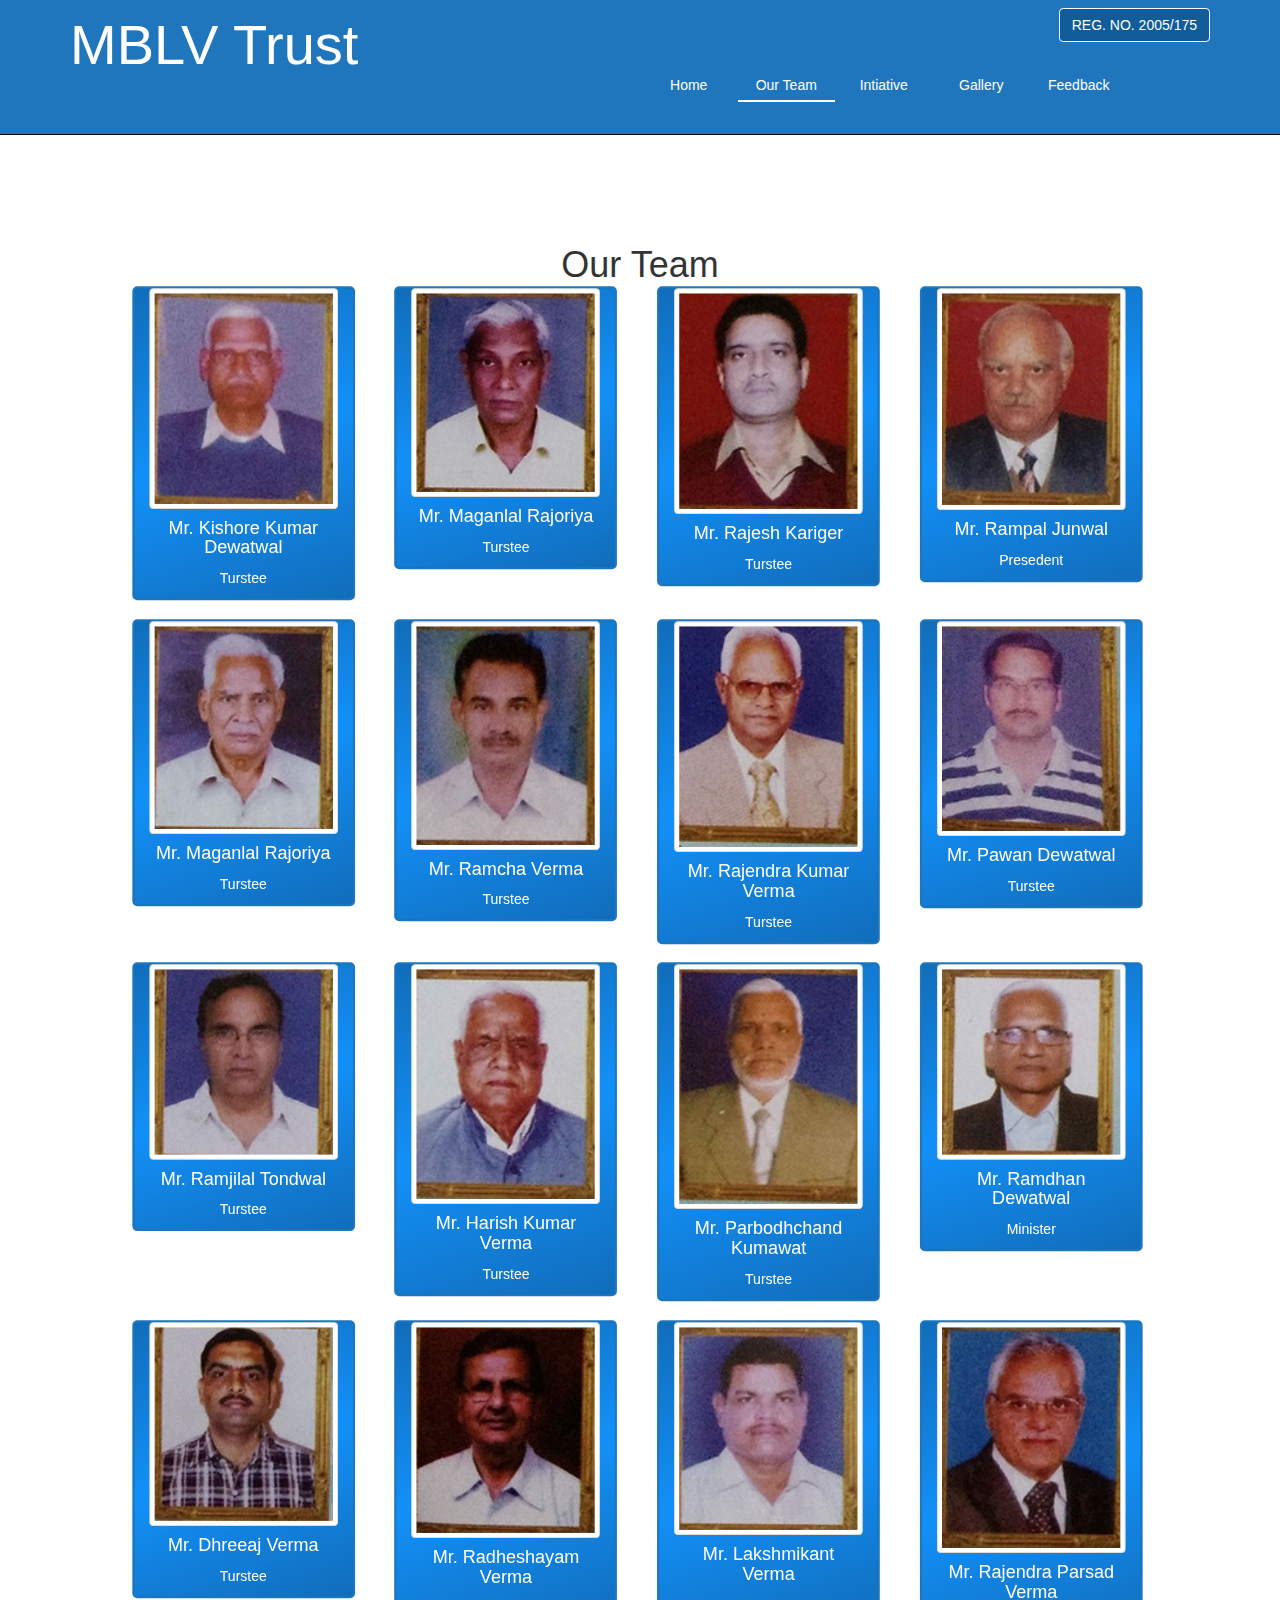
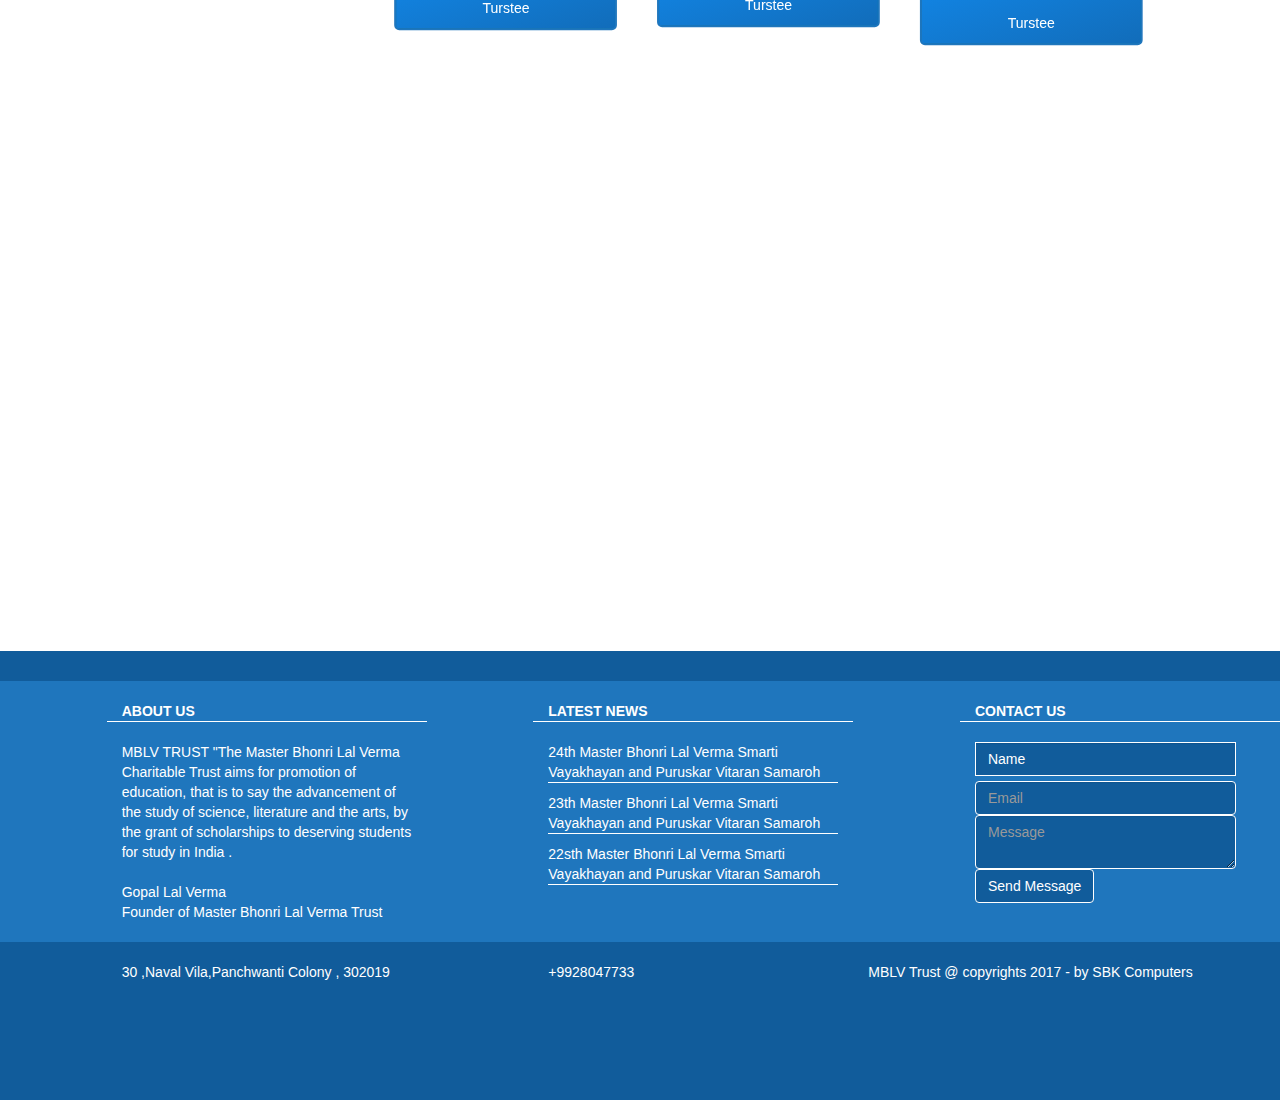
<file: team.html>
<!DOCTYPE html>
<html>
<head>
	<title>MBLV Trust | Team</title>
	<link rel="stylesheet" href="css/bootstrap.min.css" >
	<link rel="stylesheet" href="css/team.css" >
</head>
<body>
	 <nav class="navbar navbar-inverse navbar-fixed-top" id="navbar-my">
      <div class="container">
        <div class="navbar-header" >

          <button type="button" class="navbar-toggle collapsed" data-toggle="collapse" >
            <span class="sr-only">Toggle navigation</span>
            <span class="icon-bar"></span>
            <span class="icon-bar"></span>
            <span class="icon-bar"></span>
          </button>
          <br> 
          <a class="navbar-brand" id="links-color" href="#">MBLV Trust</a>
        </div>
        <div id="navbar" class="navbar-collapse collapse">
           <form class="navbar-form navbar-right">
            <div class="form-group">
              <!-- <input type="text" placeholder="Email" class="form-control"> -->
            </div>
            <div class="form-group">
              <!-- <input type="password" placeholder="Password" class="form-control"> -->
            </div>
            <!-- <button type="submit" class="btn btn-success">Sign in</button> -->
            <button type="submit" class="btn btn-success">REG. NO. 2005/175</button>
          </form>
        </div>
        <div class="row">
          <div class="col-sm-3"></div>
		  <div class="col-sm-3"></div>
		  <div class="col-sm-1 navbtn"> <a class="links-nav" href="index.html">Home</a></div>
		  <div class="col-sm-1 navbtn" style="border-bottom: 2px solid white;"> <a class="links-nav" href="team.html">Our Team</a></div>
		  <div class="col-sm-1 navbtn"> <a class="links-nav" href="social.html"> Intiative</a></div>
		  <div class="col-sm-1 navbtn"> <a class="links-nav" href="gallery.html"> Gallery</a></div>
		  <div class="col-sm-1 navbtn"  onclick="nk()"> <a class="links-nav" href="#footer">Feedback</a></div>
		</div>
      </div>
    </nav>
<br>

<div class="container main">
	<h1>Our Team</h1>
	 <div class="row miss" >
	 	<div class="col-sm-1 col0"></div>
	 	<div class="col-sm-1 col0"></div>
	 	<div class="col-sm-1 col0"></div>
	 	<div class="col-sm-1 col0"></div>
		<div class="col-sm-2 mission1"> 
		 <img src="images/team/13.jpg" class="img-thumbnail" width="200" height="250">
		  <h4>Mr. Kishore Kumar Dewatwal</h4>
		  <p>Turstee  </p>
		   
		</div>
		<div class="col-sm-1 col0"></div>
	    <div class="col-sm-2 mission1"> 
		   <img src="images/team/32.jpg" class="img-thumbnail" width="200" height="250">
		  <h4>Mr.  Maganlal Rajoriya</h4>
		  <p>Turstee  </p>
		</div>
		<div class="col-sm-1 col0"></div>
		<div class="col-sm-2 mission1"> 
		   <img src="images/team/42.jpg" class="img-thumbnail" width="200" height="250">
		  <h4>Mr.  Rajesh Kariger</h4>
		  <p>Turstee  </p>
		</div>
		<div class="col-sm-1 col0"></div>
		<div class="col-sm-2 mission1"> 
		   <img src="images/team/52.jpg" class="img-thumbnail" width="200" height="250">
		  <h4>Mr. Rampal Junwal</h4>
		  <p>Presedent  </p>
		</div>
    </div><br>
    <div class="row miss" >
	 	<div class="col-sm-1 col0"></div>
	 	<div class="col-sm-1 col0"></div>
	 	<div class="col-sm-1 col0"></div>
	 	<div class="col-sm-1 col0"></div>
		<div class="col-sm-2 mission1"> 
		   <img src="images/team/62.jpg" class="img-thumbnail" width="200" height="250">
		  <h4>Mr. Maganlal Rajoriya</h4>
		  <p>Turstee  </p>
		</div>
		<div class="col-sm-1 col0"></div>
	    <div class="col-sm-2 mission1"> 
		   <img src="images/team/17.jpg" class="img-thumbnail" width="200" height="250">
		  <h4>Mr.  Ramcha Verma</h4>
		  <p>Turstee  </p>
		</div>
		<div class="col-sm-1 col0"></div>
		<div class="col-sm-2 mission1"> 
		   <img src="images/team/7.jpg" class="img-thumbnail" width="200" height="250">
		  <h4>Mr. Rajendra Kumar Verma</h4>
		  <p>Turstee  </p>
		</div>
		<div class="col-sm-1 col0"></div>
		<div class="col-sm-2 mission1"> 
		   <img src="images/team/8.jpg" class="img-thumbnail" width="200" height="250">
		  <h4>Mr.  Pawan Dewatwal</h4>
		  <p>Turstee  </p>
		</div>
    </div><br>
    <div class="row miss" >
	 	<div class="col-sm-1 col0"></div>
	 	<div class="col-sm-1 col0"></div>
	 	<div class="col-sm-1 col0"></div>
	 	<div class="col-sm-1 col0"></div>
		<div class="col-sm-2 mission1"> 
		   <img src="images/team/9.jpg" class="img-thumbnail" width="200" height="250">
		  <h4>Mr. Ramjilal Tondwal</h4>
		  <p>Turstee  </p>
		</div>
		<div class="col-sm-1 col0"></div>
	    <div class="col-sm-2 mission1"> 
		   <img src="images/team/10.jpg" class="img-thumbnail" width="200" height="250">
		  <h4>Mr. Harish Kumar Verma</h4>
		  <p>Turstee  </p>
		</div>
		<div class="col-sm-1 col0"></div>
		<div class="col-sm-2 mission1"> 
		   <img src="images/team/11.jpg" class="img-thumbnail" width="200" height="250">
		  <h4>Mr. Parbodhchand Kumawat</h4>
		  <p>Turstee  </p>
		</div>
		<div class="col-sm-1 col0"></div>
		<div class="col-sm-2 mission1"> 
		   <img src="images/team/12.jpg" class="img-thumbnail" width="200" height="250">
		  <h4>Mr. Ramdhan Dewatwal</h4>
		  <p>Minister  </p>
		</div>
    </div><br>
    <div class="row miss" >
	 	<div class="col-sm-1 col0"></div>
	 	<div class="col-sm-1 col0"></div>
	 	<div class="col-sm-1 col0"></div>
	 	<div class="col-sm-1 col0"></div>
		<div class="col-sm-2 mission1"> 
		  <img src="images/team/22.jpg" class="img-thumbnail" width="200" height="250">
		  <h4>Mr.  Dhreeaj Verma</h4>
		  <p>Turstee  </p>
		</div>
		<div class="col-sm-1 col0"></div>
	    <div class="col-sm-2 mission1"> 
		   <img src="images/team/14.jpg" class="img-thumbnail" width="200" height="250">
		  <h4>Mr. Radheshayam Verma</h4>
		  <p>Turstee  </p>
		</div>
		<div class="col-sm-1 col0"></div>
		<div class="col-sm-2 mission1"> 
		   <img src="images/team/15.jpg" class="img-thumbnail" width="200" height="250">
		  <h4>Mr. Lakshmikant Verma</h4>
		  <p>Turstee  </p>
		</div>
		<div class="col-sm-1 col0"></div>
		<div class="col-sm-2 mission1"> 
		   <img src="images/team/16.jpg" class="img-thumbnail" width="200" height="250">
		  <h4>Mr. Rajendra Parsad Verma</h4>
		  <p>Turstee  </p>
		</div>
    </div><br>
 <!--    <div class="row miss" >
	 	<div class="col-sm-1 col0"></div>
	 	<div class="col-sm-1 col0"></div>
	 	<div class="col-sm-1 col0"></div>
	 	<div class="col-sm-1 col0"></div>
		<div class="col-sm-2 mission1"> 
		   <img src="images/team/17.jpg" class="img-thumbnail" width="200" height="250">
		  <h4>Mr. Narendra Kumawat</h4>
		  <p>turstee  </p>
		</div>
		<div class="col-sm-1 col0"></div>
	    <div class="col-sm-2 mission1"> 
		   <img src="images/team/7.jpg" class="img-thumbnail" width="200" height="250">
		  <h4>Mr. Narendra Kumawat</h4>
		<!--   <p>turstee  </p>
		<!-- </div>
		<!-- <div class="col-sm-1 col0"></div>
		<div class="col-sm-2 mission1"> 
		   <img src="images/team/7.jpg" class="img-thumbnail" width="200" height="250">
		  <h4>Mr. Narendra Kumawat</h4>
		  <p>turstee  </p>
		</div>
		<div class="col-sm-1 col0"></div>
		<div class="col-sm-2 mission1">  
		  <!--  <img src="images/team/7.jpg" class="img-thumbnail" width="200" height="250">
		  <h4>Mr. Narendra Kumawat</h4>
		  <p>turstee  </p> -->
		<!-- </div> -->
    </div> 
</div>

<div class="container" id="footer">

 	<div class="row footer" >
	 	<div class="col-sm-1"></div>
		  <div class="col-sm-3 text"><br>
		  <b>ABOUT US</b>
		</div>
	    <div class="col-sm-1"></div>
	    <div class="col-sm-3 text"><br>
		  <b>LATEST NEWS</b>
		</div>
		<div class="col-sm-1"></div>
		<div class="col-sm-3 text"><br>
			<b>CONTACT US</b>
		</div>
    </div>
	 <div class="row footer1" >
	 	  <div class="col-sm-1"></div>
		  <div class="col-sm-3 small-text"><br>
		  	MBLV TRUST "The Master Bhonri Lal Verma Charitable Trust aims for promotion of education, that is to say the advancement of the study of science, literature and the arts, by the grant of scholarships to deserving students for study in India . <br><br>
		  	Gopal Lal Verma<br>
			Founder of Master Bhonri Lal Verma Trust <br><br>
		  </div>
		  <div class="col-sm-1"></div>
		  <div class="col-sm-3 small-text">
		 	 <p><br>
		 	 	<a href="#">
		 	 		24th Master Bhonri Lal Verma Smarti Vayakhayan and
		 	 		Puruskar Vitaran Samaroh 
		 	 	</a>
		 	 </p>
		 	 <p>
		 	 	<a href="#">
		 	 		23th Master Bhonri Lal Verma Smarti Vayakhayan and
		 	 		Puruskar Vitaran Samaroh 
		 	 	</a>
		 	 </p>
		 	 <p>
		 	 	<a href="#">
		 	 		22sth Master Bhonri Lal Verma Smarti Vayakhayan and
		 	 		Puruskar Vitaran Samaroh 
		 	 	</a>
		 	 </p>
		 	 </div>
		  <div class="col-sm-1"></div>
		  <div class="col-sm-3 small-text">
		  <br>
			  	<form class="">
	            <div class="form-group footer-form" >
	              <input type="text" placeholder="Name" class="form-control ">
	            </div>
	            <div class="form-group">
	              <input type="Email" placeholder="Email" class="form-control footer-form">
	            </div>
	            <div class="form-group">
	              <textarea type="password" placeholder="Message" class="form-control footer-form"></textarea>
	            </div>
	            <button type="submit" class="btn btn-success">Send Message</button>
	          </form>
		  </div>
	</div>
	<div class="row bottom-footer" >
	 	<div class="col-sm-1"></div>
		  <div class="col-sm-3 "><br>30 ,Naval Vila,Panchwanti Colony , 302019 </div>
	    <div class="col-sm-1"></div>
	    <div class="col-sm-3 "><br>+9928047733</div>
		<div class="col-sm-4"><br>
			MBLV Trust @ copyrights 2017 - by <a href="http://www.mblvtrust.in" target="_blank">SBK Computers</a>
		</div>
		<!-- <div class="col-sm-1 ">SBK Computers</div> -->
    </div>
      <script src = "js/TweenMax.min.js"></script>
<script src = "js/team.js"></script>
</div>
</body>
</html>
</file>
<file: css/main.css>
body {
	overflow-x: hidden;
}
#navbar-my  {
	background-color: #1f76bd !important;
	height: 15%;
	/*border-bottom: 1px solid white;*/
	position: absolute;
}
.navbar{
	background-color: white ;
}
.form-control , .btn-success , .btn {
	background-color: #115c9b;
	color: white;
	border: 1px solid white;
}
.btn-success:hover {
	background-color:  #8195d8 ;
}
#links-color {
    color: white;
    font-size: 400%;
}
#links-color:hover {
    color: white ;
}
.navbtn {
	background-color: #1f76bd;
	color: white;
	padding: 5px;
	text-align: center;
}
.navbtn a{
	text-decoration: none;
	color: white
}
.navbtn:hover{
	border-bottom: 2px solid #fff;

}
.navbtn:hover .links-nav{
	color: white;	
}

#footer {
	position: absolute;
	background-color: #115c9b;
	border-top: 1px solid white;
	width: 100%;
	top: 150%;
	height: 50%;
}
.text {
	color: white;
	border-bottom: 1px solid white;
}
.small-text , .small-text>p>a {
	color: white;
	font-family: "Open sans", sans-serif;
}
.small-text>p{
	border-bottom: 1px solid white;
	text-decoration: none;
}
.small-text>p>a:hover{
	text-decoration: none;
}

.footer{
	margin-top: 30px;
	background-color: #1f76bd;
}
.footer1 {
	background-color: #1f76bd;
}
.footer-form {
	width: 90%;
}
.form-group {
	margin: 0;
}
.bottom-footer , .bottom-footer>div>a {
	color: white;
}
input {
	border:0px;
}
.main {
	position: absolute;
	top: 15%;
	left: -2%;
	width: 104%;
	height: 55%;
}
.missions {
	position: relative;
	top: 70%;
}
.mission1 {
	border:2px solid #1f76bd ;
	border-radius: 5px;
	cursor: pointer;
}
.partners {
	position: relative;
	top: 75%;
}
.list-sponsors>li {
	display: inline;
}
.logo {
	position: absolute;
	left: 0;
	top: 10;
	z-index:123456;
	width: 70px;
	height: 70px;

}
</file>
<file: css/gallery.css>
body {
	overflow-x: hidden;
}
#navbar-my  {
	background-color: #1f76bd !important;
	height: 15%;
	/*border-bottom: 1px solid white;*/
	position: absolute;
}
.navbar{
	background-color: white ;
}
.form-control , .btn-success , .btn {
	background-color: #115c9b;
	color: white;
	border: 1px solid white;
}
.btn-success:hover {
	background-color:  #8195d8 ;
}
#links-color {
    color: white;
    font-size: 400%;
}
#links-color:hover {
    color: white ;
}
.navbtn {
	background-color: #1f76bd;
	color: white;
	padding: 5px;
	text-align: center;
}
.navbtn a{
	text-decoration: none;
	color: white
}
.navbtn:hover{
	border-bottom: 2px solid #fff;

}
.navbtn:hover .links-nav{
	color: white;	
}

#footer {
	position: absolute;
	background-color: #115c9b;
	border-top: 1px solid white;
	width: 100%;
	top: 200%;
	height: 50%;
}
.text {
	color: white;
	border-bottom: 1px solid white;
}
.small-text , .small-text>p>a {
	color: white;
	font-family: "Open sans", sans-serif;
}
.small-text>p{
	border-bottom: 1px solid white;
	text-decoration: none;
}
.small-text>p>a:hover{
	text-decoration: none;
}

.footer{
	margin-top: 30px;
	background-color: #1f76bd;
}
.footer1 {
	background-color: #1f76bd;
}
.footer-form {
	width: 90%;
}
.form-group {
	margin: 0;
}
.bottom-footer , .bottom-footer>div>a {
	color: white;
}
input {
	border:0px;
}
.main {
	position: absolute;
	top: 15%;
	left: -2%;
	width: 104%;
	height: 55%;
}
.missions {
	position: relative;
	top: 70%;
}
.mission1 {
	border:2px solid #1f76bd ;
	border-radius: 5px;
	cursor: pointer;
}
.partners {
	position: relative;
	top: 75%;
}
.list-sponsors>li {
	display: inline;
}
.logo {
	position: absolute;
	left: 0;
	top: 10;
	z-index:123456;
	width: 70px;
	height: 70px;

}
.imagesGallery {
	cursor: pointer;
	-webkit-animation-name: zoomIn;
  animation-name: zoomIn;
}
</file>
<file: css/social.css>
body {
	overflow-x: hidden;
}
#navbar-my  {
	background-color: #1f76bd !important;
	height: 15%;
	/*border-bottom: 1px solid white;*/
	position: absolute;
}
.navbar{
	background-color: white ;
}
.form-control , .btn-success , .btn {
	background-color: #115c9b;
	color: white;
	border: 1px solid white;
}
.form-group {
	height: 1%;
}
.btn-success:hover {
	background-color:  #8195d8 ;
}
#links-color {
    color: white;
    font-size: 400%;
}
#links-color:hover {
    color: white ;
}
.navbtn {
	background-color: #1f76bd;
	color: white;
	padding: 5px;
	text-align: center;
}
.navbtn a{
	text-decoration: none;
	color: white
}
.navbtn:hover{
	border-bottom: 2px solid #fff;

}
.navbtn:hover .links-nav{
	color: white;	
}

#footer {
	position: absolute;
	background-color: #115c9b;
	border-top: 1px solid white;
	width: 100%;
	top: 380%;
	height: 50%;
}
.text {
	color: white;
	border-bottom: 1px solid white;
}
.small-text , .small-text>p>a {
	color: white;
	font-family: "Open sans", sans-serif;
}
.small-text>p{
	border-bottom: 1px solid white;
	text-decoration: none;
}
.small-text>p>a:hover{
	text-decoration: none;
}

.footer{
	margin-top: 30px;
	background-color: #1f76bd;
}
.footer1 {
	background-color: #1f76bd;
}
.footer-form {
	width: 90%;
}
.form-group {
	margin: 0;
}
.bottom-footer , .bottom-footer>div>a {
	color: white;
}
input {
	border:0px;
}
.main {
	position: absolute;
	top: 25%;
	left: -2%;
	width: 104%;
	height: 145%;
	text-align:center;
	/*overflow-y: scroll;*/
	color: white;
}
.main>h1 {
	color: grey;
}
.missions {
	position: relative;
	top: 70%;

}
.mission1 {
	border:2px solid #1f76bd ;
	border-radius: 5px;
	cursor: pointer;
	background-color: #115c9b;
	color: white;
	text-align: center;
	background-color: #0076a3;
    background-image: url('[data-uri]');
    background-size: 100%;
    background-image: -moz-linear-gradient(290deg, #115b9b -25%, #1290f8 50%, #115b9b 125%);
    background-image: -webkit-linear-gradient(290deg, #115b9b -25%, #1290f8 50%, #115b9b 125%);
    background-image: linear-gradient(160deg, #115b9b -25%, #1290f8 50%, #115b9b 125%);
    color: #fff;
}
.missions1>img{
	margin: 0;
	left: 0;
}

.col0 {
width: 3%;
}
</file>
<file: css/team.css>
body {
	overflow-x: hidden;
}
#navbar-my  {
	background-color: #1f76bd !important;
	height: 15%;
	/*border-bottom: 1px solid white;*/
	position: absolute;
}
.navbar{
	background-color: white ;
}
.form-control , .btn-success , .btn {
	background-color: #115c9b;
	color: white;
	border: 1px solid white;
}
.btn-success:hover {
	background-color:  #8195d8 ;
}
#links-color {
    color: white;
    font-size: 400%;
}
#links-color:hover {
    color: white ;
}
.navbtn {
	background-color: #1f76bd;
	color: white;
	padding: 5px;
	text-align: center;
}
.navbtn a{
	text-decoration: none;
	color: white
}
.navbtn:hover{
	border-bottom: 2px solid #fff;

}
.navbtn:hover .links-nav{
	color: white;	
}

#footer {
	position: absolute;
	background-color: #115c9b;
	border-top: 1px solid white;
	width: 100%;
	top: 250%;
	height: 50%;
}
.text {
	color: white;
	border-bottom: 1px solid white;
}
.small-text , .small-text>p>a {
	color: white;
	font-family: "Open sans", sans-serif;
}
.small-text>p{
	border-bottom: 1px solid white;
	text-decoration: none;
}
.small-text>p>a:hover{
	text-decoration: none;
}

.footer{
	margin-top: 30px;
	background-color: #1f76bd;
}
.footer1 {
	background-color: #1f76bd;
}
.footer-form {
	width: 90%;
}
.form-group {
	margin: 0;
}
.bottom-footer , .bottom-footer>div>a {
	color: white;
}
input {
	border:0px;
}
.main {
	position: absolute;
	top: 25%;
	left: -2%;
	width: 104%;
	height: 55%;
	text-align:center;
}
.missions {
	position: relative;
	top: 70%;

}
.mission1 {
	border:2px solid #1f76bd ;
	border-radius: 5px;
	cursor: pointer;
	background-color: #115c9b;
	color: white;
	text-align: center;
	background-color: #0076a3;
    background-image: url('[data-uri]');
    background-size: 100%;
    background-image: -moz-linear-gradient(290deg, #115b9b -25%, #1290f8 50%, #115b9b 125%);
    background-image: -webkit-linear-gradient(290deg, #115b9b -25%, #1290f8 50%, #115b9b 125%);
    background-image: linear-gradient(160deg, #115b9b -25%, #1290f8 50%, #115b9b 125%);
    color: #fff;
}
.missions1>img{
	margin: 0;
	left: 0;
}

.col0 {
width: 3%;
}


.footer-form .form-group {
  margin-bottom: 5px;
}
.footer-form .form-control {
  background: #115c9b;
  color: #fff;
  border: 0;
  border-radius: 0;
  margin-bottom: 5px;
  border: 1px solid #fff;
  resize: none;
}
.footer-form .btn-submit {
  border-radius: 0;
  background: #115c9b;
  text-transform: uppercase;
  border: 1px solid #fff;
  -moz-transition: all, 0.5s;
  -o-transition: all, 0.5s;
  -webkit-transition: all, 0.5s;
  transition: all, 0.5s;
}
.footer-form .btn-submit:hover {
  background: #fff;
}
.footer-form input:-moz-placeholder,
.footer-form textarea:-moz-placeholder {
  color: #fff;
}
.footer-form input::-moz-placeholder,
.footer-form textarea::-moz-placeholder {
  color: #fff;
}
.footer-form input:-ms-input-placeholder,
.footer-form textarea:-ms-input-placeholder {
  color: #fff;
}
.footer-form input::-webkit-input-placeholder,
.footer-form textarea::-webkit-input-placeholder {
  color: #fff;
}
</file>
<file: css/full-slider.css>
/*
 * Start Bootstrap - Full Slider (http://startbootstrap.com/)
 * Copyright 2013-2016 Start Bootstrap
 * Licensed under MIT (https://github.com/BlackrockDigital/startbootstrap/blob/gh-pages/LICENSE)
 */

html,
body {
    height: 100%;
}

.carousel,
.item,
.active {
    height: 100%;
}

.carousel-inner {
    height: 100%;
}

/* Background images are set within the HTML using inline CSS, not here */

.fill {
    width: 100%;
    height: 100%;
    background-position: center;
    -webkit-background-size: cover;
    -moz-background-size: cover;
    background-size: cover;
    -o-background-size: cover;
}

footer {
    margin: 50px 0;
}
</file>
